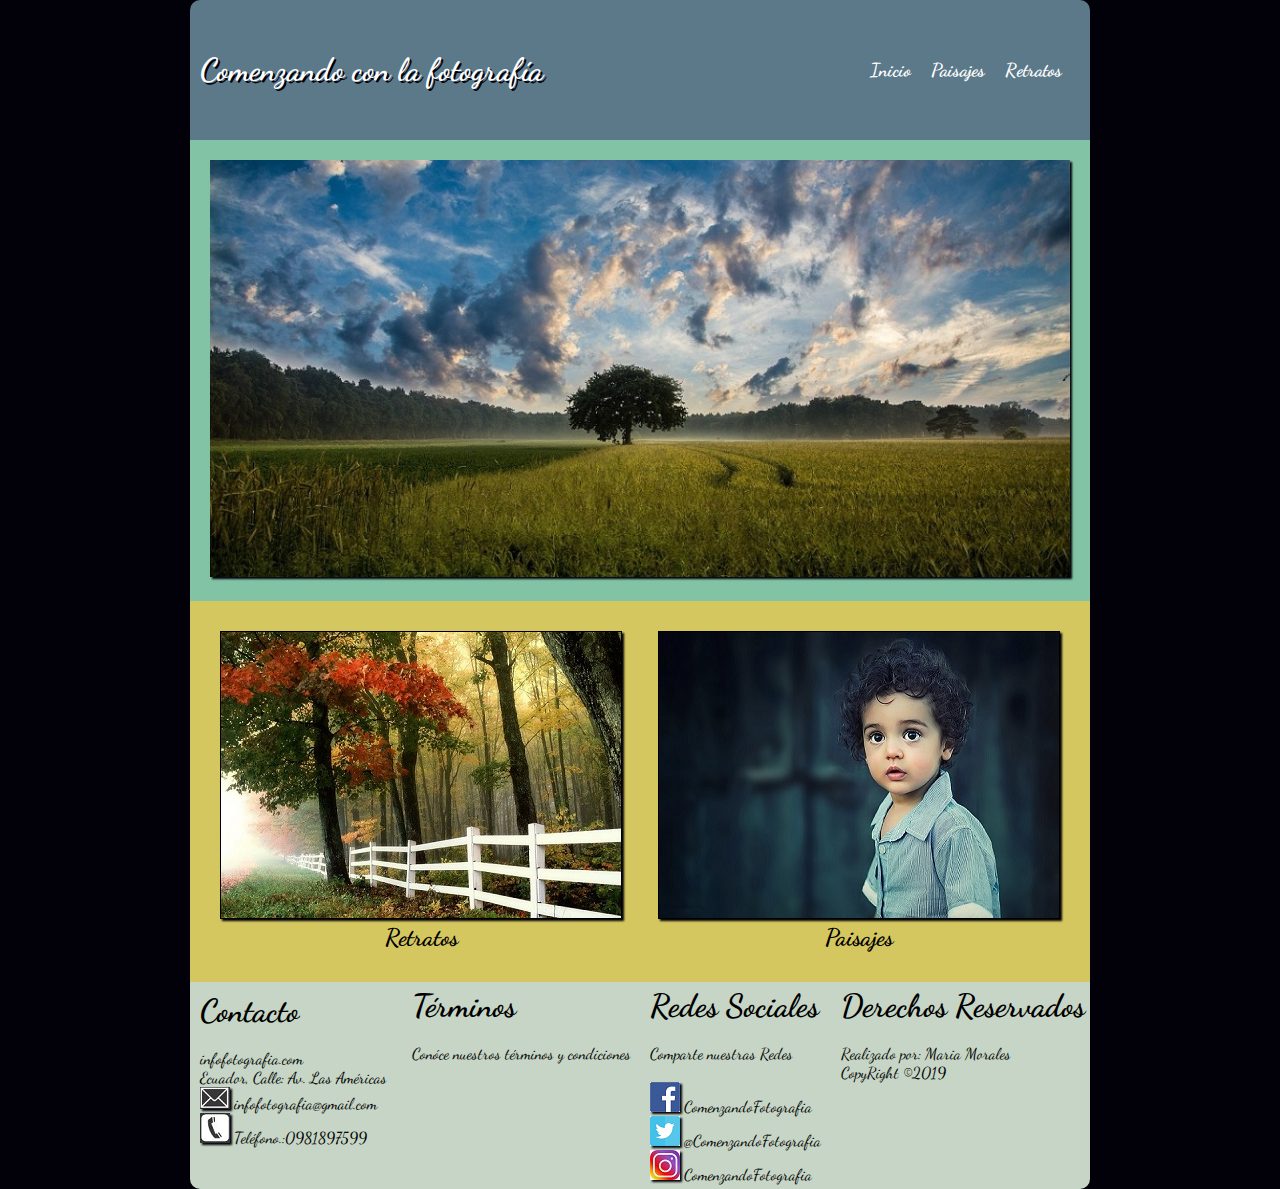
<file: ProyectoFinal-CSS3/index.html>
<!DOCTYPE html>
<html>
<head>
	<meta http-equiv="content-type" content="text/html; charset=UTF-8">
	<title>Comenzando con la fotografía</title>
	<link rel="stylesheet" href="css/estilos.css">
	<meta charset="utf-8">
	<meta name="viewport" content="width=device-width, initial-scale=1.0">
</head>
<body>

<div class="contenido">
<!-- cabecera -->
<header >
	<h1>
		Comenzando con la fotografía
	</h1>
	<nav>
		<h3><a href="index.html">Inicio</a></h3>
		<h3><a href="paisajes.html">Paisajes</a><h3>
		<h3><a href="retratos.html">Retratos</a><h3>
	</nav>
</header>

<!-- Seccion 1 -->
<section class= "seccion1">
		<img src="imagenes/img-cabecera.jpg">
</section>


<!-- Seccion 2 -->
<section id="seccion2">
			<div id="adaptative1">
					<img src="imagenes/paisaje.jpg">
					<h2>Retratos</h2>
			</div>

			<div id="adaptative2">
				<img src="imagenes/retrato.jpg">
				<h2>Paisajes</h2>
			</div>
</section>

<!-- Pie de pagina -->
<footer>
		<section id="section-footer">
			<div class="columna">
				<h1>Contacto</h1><br>
				<p>infofotografia.com</p>
				<p>Ecuador, Calle: Av. Las Américas</p>
				<p><img src="imagenes/ico-mail.jpg"> infofotografia@gmail.com</p>
				<p><img src="imagenes/ico-telf.jpg"> Teléfono.:0981897599</p>
			</div>

			<div class="columna1">
				<h1>Términos</h1><br>
				<p>Conóce nuestros términos y condiciones</p>
			</div>

			<div class="columna2">
				<h1>Redes Sociales</h1><br>
				<p>Comparte nuestras Redes</p><br>
				<p><img src="imagenes/ico-fb.png"> ComenzandoFotografia</p>
				<p><img src="imagenes/ico-tw.png"> @ComenzandoFotografia</p>
				<p><img src="imagenes/ico-inst.jpg"> ComenzandoFotografia</p>
			</div>

			<div class="columna3">
				<h1>Derechos Reservados</h1><br>
				<p>Realizado por: Maria Morales</p>
				<p>CopyRight ©2019</p>
			</div>
		</section>

</footer>
</div>
</body>
</html>
</file>
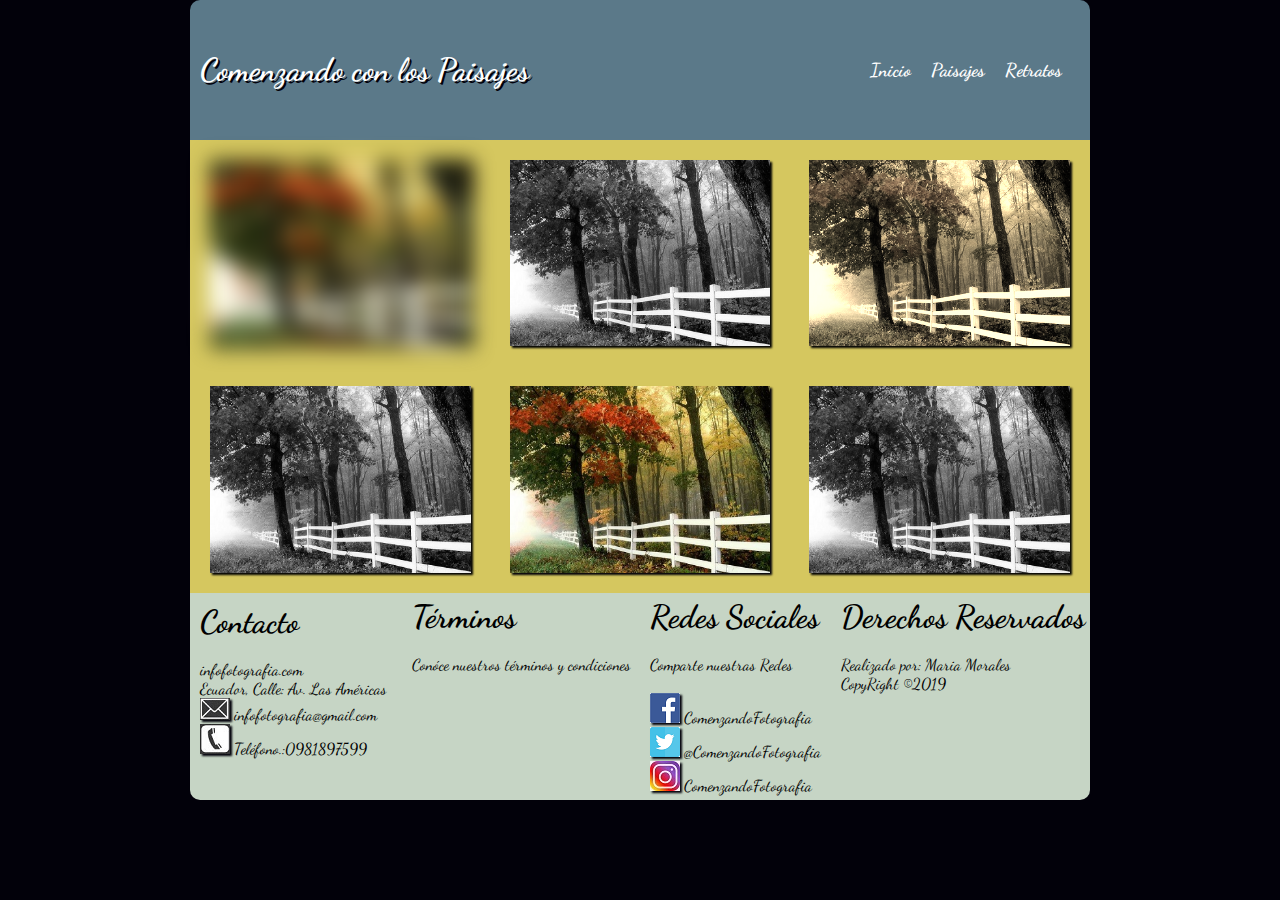
<file: ProyectoFinal-CSS3/paisajes.html>
<!DOCTYPE html>
<html>
<head>
	<meta http-equiv="content-type" content="text/html; charset=UTF-8">
	<title>Paisajes</title>
	<link rel="stylesheet" href="css/estilos.css">
	<meta charset="utf-8">
	<meta name="viewport" content="width=device-width, initial-scale=1.0">
</head>
<body>

<div class="contenido">
<!-- cabecera -->
<header>
	<h1>
		Comenzando con los Paisajes
	</h1>
	<nav>
		<h3><a href="index.html">Inicio</a></h3>
		<h3><a href="paisajes.html">Paisajes</a><h3>
		<h3><a href="retratos.html">Retratos</a><h3>
	</nav>
</header>

<!-- Seccion galeria -->
<section class= "galeria">
		<div class="paisajes">
			<img src="imagenes/paisaje.jpg" id="imagen1">
			<img src="imagenes/paisaje.jpg" id="imagen2">
			<img src="imagenes/paisaje.jpg" id="imagen3">
		</div>
</section>
<section class= "galeria">
		<div class="paisajes">
			<img src="imagenes/paisaje.jpg" id="imagen4">
			<img src="imagenes/paisaje.jpg" id="imagen5">
			<img src="imagenes/paisaje.jpg" id="imagen6">
		</div>
</section>



<!-- Pie de pagina -->
<footer>
		<section id="section-footer">
			<div class="columna">
				<h1>Contacto</h1><br>
				<p>infofotografia.com</p>
				<p>Ecuador, Calle: Av. Las Américas</p>
				<p><img src="imagenes/ico-mail.jpg"> infofotografia@gmail.com</p>
				<p><img src="imagenes/ico-telf.jpg"> Teléfono.:0981897599</p>
			</div>

			<div class="columna1">
				<h1>Términos</h1><br>
				<p>Conóce nuestros términos y condiciones</p>
			</div>

			<div class="columna2">
				<h1>Redes Sociales</h1><br>
				<p>Comparte nuestras Redes</p><br>
				<p><img src="imagenes/ico-fb.png"> ComenzandoFotografia</p>
				<p><img src="imagenes/ico-tw.png"> @ComenzandoFotografia</p>
				<p><img src="imagenes/ico-inst.jpg"> ComenzandoFotografia</p>
			</div>

			<div class="columna3">
				<h1>Derechos Reservados</h1><br>
				<p>Realizado por: Maria Morales</p>
				<p>CopyRight ©2019</p>
			</div>
		</section>

</footer>
</div>
</body>
</html>
</file>
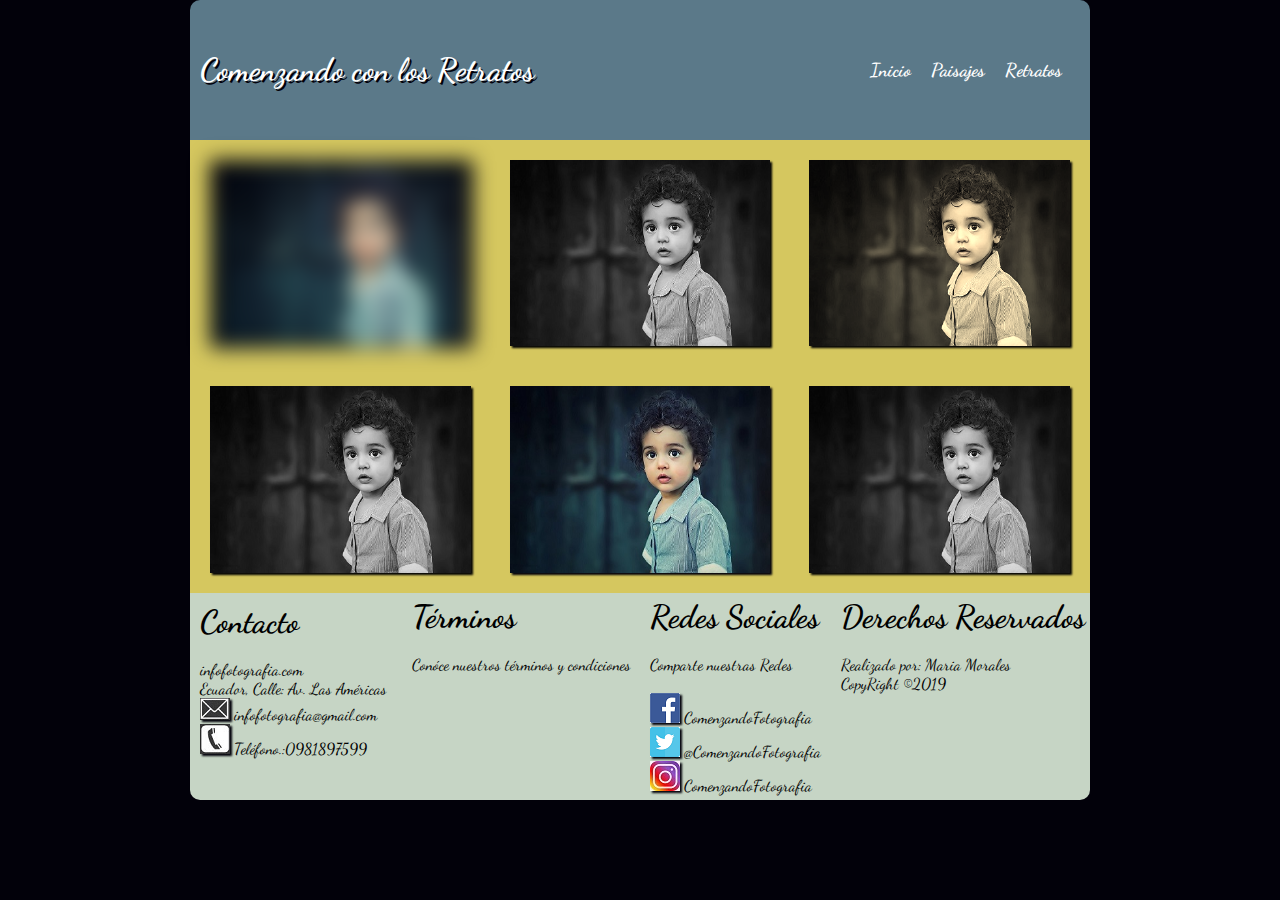
<file: ProyectoFinal-CSS3/retratos.html>
<!DOCTYPE html>
<html>
<head>
	<meta http-equiv="content-type" content="text/html; charset=UTF-8">
	<title>Retratos</title>
	<link rel="stylesheet" href="css/estilos.css">
	<meta charset="utf-8">
	<meta name="viewport" content="width=device-width, initial-scale=1.0">
</head>
<body>

<div class="contenido">
<!-- cabecera -->
<header>
	<h1>
		Comenzando con los Retratos
	</h1>
	<nav>
		<h3><a href="index.html">Inicio</a></h3>
		<h3><a href="paisajes.html">Paisajes</a><h3>
		<h3><a href="retratos.html">Retratos</a><h3>
	</nav>
</header>

<!-- Seccion galeria -->
<section class= "galeria">
		<div class="paisajes">
			<img src="imagenes/retrato.jpg" id="imagen1">
			<img src="imagenes/retrato.jpg" id="imagen2">
			<img src="imagenes/retrato.jpg" id="imagen3">
		</div>
</section>
<section class= "galeria">
		<div class="paisajes">
			<img src="imagenes/retrato.jpg" id="imagen4">
			<img src="imagenes/retrato.jpg" id="imagen5">
			<img src="imagenes/retrato.jpg" id="imagen6">
		</div>
</section>



<!-- Pie de pagina -->
<footer>
		<section id="section-footer">
			<div class="columna">
				<h1>Contacto</h1><br>
				<p>infofotografia.com</p>
				<p>Ecuador, Calle: Av. Las Américas</p>
				<p><img src="imagenes/ico-mail.jpg"> infofotografia@gmail.com</p>
				<p><img src="imagenes/ico-telf.jpg"> Teléfono.:0981897599</p>
			</div>

			<div class="columna1">
				<h1>Términos</h1><br>
				<p>Conóce nuestros términos y condiciones</p>
			</div>

			<div class="columna2">
				<h1>Redes Sociales</h1><br>
				<p>Comparte nuestras Redes</p><br>
				<p><img src="imagenes/ico-fb.png"> ComenzandoFotografia</p>
				<p><img src="imagenes/ico-tw.png"> @ComenzandoFotografia</p>
				<p><img src="imagenes/ico-inst.jpg"> ComenzandoFotografia</p>
			</div>

			<div class="columna3">
				<h1>Derechos Reservados</h1><br>
				<p>Realizado por: Maria Morales</p>
				<p>CopyRight ©2019</p>
			</div>
		</section>

</footer>
</div>
</body>
</html>
</file>
<file: ProyectoFinal-CSS3/css/estilos.css>
@import url("https://fonts.googleapis.com/css?family=Dancing+Script");

* {
box-sizing: border-box;
margin: 0;
padding: 0;
}

img{
	box-shadow: 2px 2px 2px 0 #02010a;
}

.contenido{
width: 100%;
max-width: 900px;
margin: auto;
display: flex;
flex-direction: row;
flex-wrap: wrap;
}

body{
	font-family: Dancing Script;
	background: #02010a;

}

@-webkit-keyframes slide{
	0%{
		
		margin-top: 150%;
	}

	60%{
		
		margin-top: -5%;
	}

	100%{
		margin-top: 0%;
	}
}


header {
	background: #5b7989;
	width: 100%;
	height: 140px;
	padding-top: 5px;
	padding-right: 10px;
	padding-bottom: 5px;
	padding-left: 10px;
	display: flex;
	justify-content:space-between;
	align-items: center;
	flex-direction:row;
	flex-wrap: wrap;
	border-radius: 10px 10px 0 0;

	/*Animación de header*/
	animation: slide 1s;


}

header h1 {
	color: white;
	text-shadow: 2px 2px #02010a;
}


header nav{
	width: 25%;
	display: flex;
	flex-wrap: wrap;
	flex-direction: row;
	}

header nav a{
	color: #fff;
	text-decoration: none;
	padding: 10px;
	}


.seccion1 {
	width: 100%;
	padding: 20px;
	background: #82c3a6;
	align-items: center;
	justify-content:space-around;
}

.seccion1 img{
	width: 100%;
	margin-bottom: 0;
	padding-bottom: 0;
	border-bottom: none;
}

#seccion2 {
	width: 100%;
	padding: 30px;
	background: #d5c75f;
	display: flex;
	flex-direction: row;
	flex-wrap: wrap;
	justify-content: space-between;
	text-align: center;
	}

div #adaptative1 #adaptative2{
	margin: 0;
	padding: 30px;
	display: flex;
	align-items: center;
}

div #adaptative1 img{
	width: 100%;
	border: 1px solid black;
	}

div #adaptative2 img{
	width: 100%;
	border: 1px solid black;
	}

#adaptative1 img:hover{
-webkit-transform:rotate(10deg);
-moz-transform:rotate(10deg);
transform: rotate(10deg);
box-shadow: 3px 5px 10px 0 #82c3a6;
border-image: 2px;
}

#adaptative2 img:hover{
-webkit-transform:translate(20px, -5px);
-moz-transform: translate(20px, -5px);
transform: translate(20px, -5px);
box-shadow: 2px 3px 10px 0 #82c3a6;
}


footer{
	background: #C6d5c5;
	width: 100%;
	padding: 0px;
	border-radius: 0 0 10px 10px;
	box-sizing: border-box;

	}

#section-footer {
	margin:5px;
	padding: 0;
	background: #C6d5c5;
	display: flex;
	flex-direction: row;
	flex-wrap: wrap;
	align-items: flex-start;
	justify-content: space-between;
}

.columna{
	padding: 5px;
}

.columna div {
	width: 50%;
	flex-direction: column;
	align-items: center;
	}

.columna1 div{
	width: 50%;
	flex-direction: column;

}

.columna2 div{
	width: 50%;
	flex-direction: column;

}

.columna3 div{
	width: 50%;
	flex-direction: column;
	}


/*CSS3 paginas Paisajes y Retratos*/

	.galeria{
		width: 100%;
		display: flex;
		flex-direction: row;
		background: #d5c75f;
	}

	.paisajes{
		display: flex;
		flex-direction: row;
		flex-wrap: wrap;
		padding: 20px;
		justify-content: space-between;
	}

	.paisajes img{
		display: flex;
		width: 30.3%;
		
		box-shadow: 2px 2px 2px 0 #02010a;
}

/*Aplicacion de Filtros*/

	#imagen1{
			filter: blur(10px);
		}

	#imagen2, #imagen4, #imagen6{
			filter: grayscale(100%);
		}

	#imagen3{
			filter: sepia(90%);
		}

/*MEDIA QUERIES*/

@media screen and (min-width: 900px){

.contenido{
	width: 98%;
	margin: 0 auto;
	justify-content: center;
	}
}


@media screen and (max-width: 900px){

	.contenido {
		width: 100%;
		margin: 0 margin;
		justify-content: center;
		align-items: center;
	}


	header nav{
		width: 100%;
		justify-content: center;
	}

	header h1	{
		width: 100%;
		text-align: center;
	}

	.columna, .columna1, .columna2, .columna3{
		float:left;
		width: 100%;
		justify-content: center;
		padding: 10px;

	}

@media screen and (max-width: 900px){
	.galeria{
		width: 100%;
		display: flex;
		}

	.paisajes{
		display: inline-block;
		padding: 5px 20px 10px 20px;
		}
	
	.paisajes img{
		width: 90%;
		margin: 20px;
		}

	}
</file>
